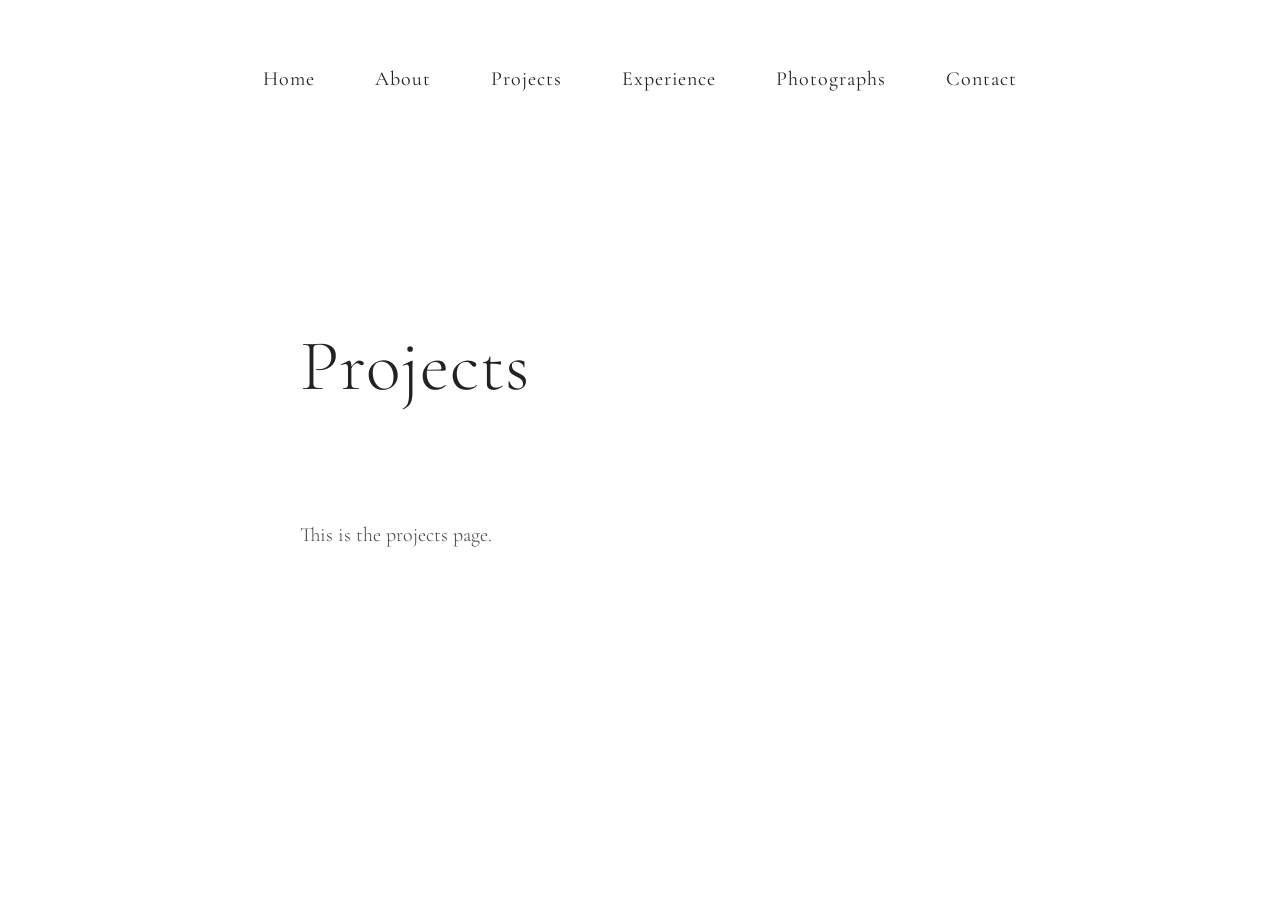
<file: src/projects.html>
<!DOCTYPE html>
<html lang="en">
<head>
    <meta charset="UTF-8">
    <meta name="viewport" content="width=device-width, initial-scale=1.0">
    <title>Projects</title>

    <link href="https://fonts.googleapis.com/css2?family=Cormorant+Garamond:wght@300;400;500&display=swap" rel="stylesheet">
    <link rel="stylesheet" href="css/index.css">
</head>
<body>

    <nav class="navbar">
        <div class="buttons">
            <a href="index.html">Home</a>
            <a href="about.html">About</a>
            <a href="projects.html">Projects</a>
            <a href="experience.html">Experience</a>
            <a href="photographs.html">Photographs</a>
            <a href="contact.html">Contact</a>
        </div>
    </nav>

    <main>
        <h1>Projects</h1>
        <p>This is the projects page.</p>
    </main>

</body>
</html>
</file>
<file: src/css/index.css>
* {
  margin: 0;
  padding: 0;
  box-sizing: border-box;
}

body {
  font-family: 'Cormorant Garamond', serif;
  font-weight: 300;
  line-height: 1.9;
  background: #ffffff;
  color: #222;
}

/* -------------------- NAV -------------------- */
.navbar {
  display: flex;
  justify-content: center;
  padding: 60px 0;
}

.navbar .buttons {
  display: flex;
  gap: 60px;
}

.navbar .buttons a {
  text-decoration: none;
  font-family: 'Cormorant Garamond', serif;
  font-size: 20px;
  font-weight: 400;
  color: #222;
  letter-spacing: 1px;
  transition: opacity 0.2s ease;
}

.navbar .buttons a:hover {
  opacity: 0.6;
}

.navbar .buttons a:visited {
  color: #222;
}

/* -------------------- MAIN -------------------- */

main {
  max-width: 680px;
  margin: 140px auto;
}

main h1 {
  font-size: 72px;
  font-weight: 300;
  margin-bottom: 80px;
  letter-spacing: 1px;
}

main p {
  font-size: 20px;
  line-height: 2;
  color: #444;
}

/* -------------------- RESPONSIVE -------------------- */

@media (max-width: 768px) {

  .navbar {
    flex-direction: column;
    gap: 20px;
    padding: 40px 20px;
  }

  .navbar .buttons {
    gap: 20px;
  }

  main {
    margin: 100px 20px;
  }

  main h1 {
    font-size: 42px;
    margin-bottom: 40px;
  }

  main p {
    font-size: 18px;
  }
}

a {
  text-decoration: none;
  color: inherit;
}

.swiper {
  width: 100%;
  max-width: 1100px;
  margin: 120px auto;
  position: relative;
}

.swiper-slide {
  display: flex;
  justify-content: center;
  align-items: center;
}

.swiper-slide img {
  width: 100%;
  max-width: 1000px;
  height: auto;
  display: block;
}

.swiper-button-next,
.swiper-button-prev {
  color: #222;
}

.swiper-button-next::after,
.swiper-button-prev::after {
  font-size: 18px;
}
</file>
